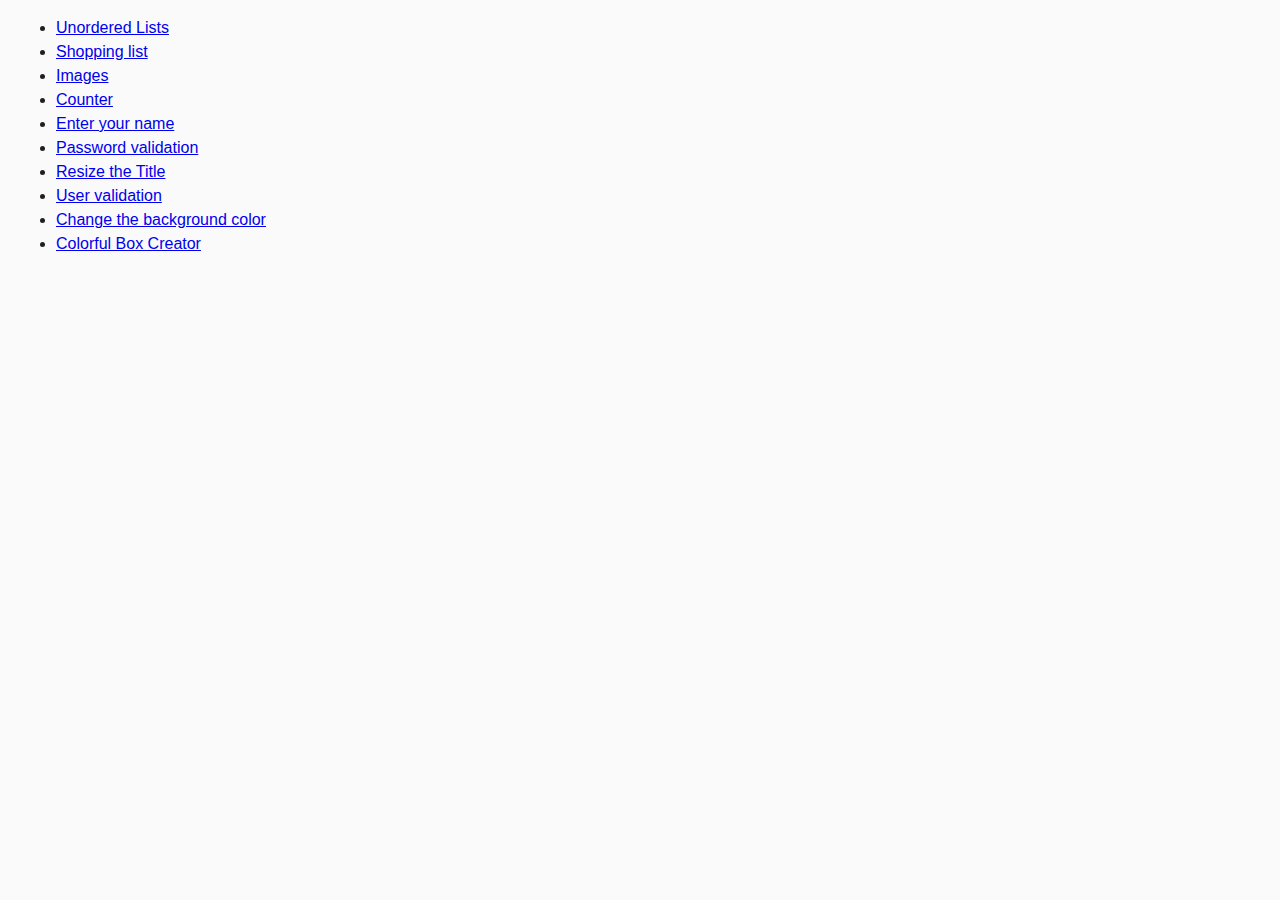
<file: index.html>
<!DOCTYPE html>
<html lang="ru">
  <head>
    <meta charset="UTF-8" />
    <meta http-equiv="X-UA-Compatible" content="IE=edge" />
    <meta name="viewport" content="width=device-width, initial-scale=1.0" />
    <title>Homework 6</title>
    <link rel="stylesheet" href="css/common.css" />
  </head>
  <body>
    <ul>
      <li><a href="task-01.html">Unordered Lists</a></li>
      <li><a href="task-02.html">Shopping list</a></li>
      <li><a href="task-03.html">Images</a></li>
      <li><a href="task-04.html">Counter</a></li>
      <li><a href="task-05.html">Enter your name</a></li>
      <li><a href="task-06.html">Password validation</a></li>
      <li><a href="task-07.html">Resize the Title</a></li>
      <li><a href="task-08.html">User validation</a></li>
      <li><a href="task-09.html">Change the background color</a></li>
      <li><a href="task-10.html">Colorful Box Creator</a></li>
    </ul>
  </body>
</html>
</file>
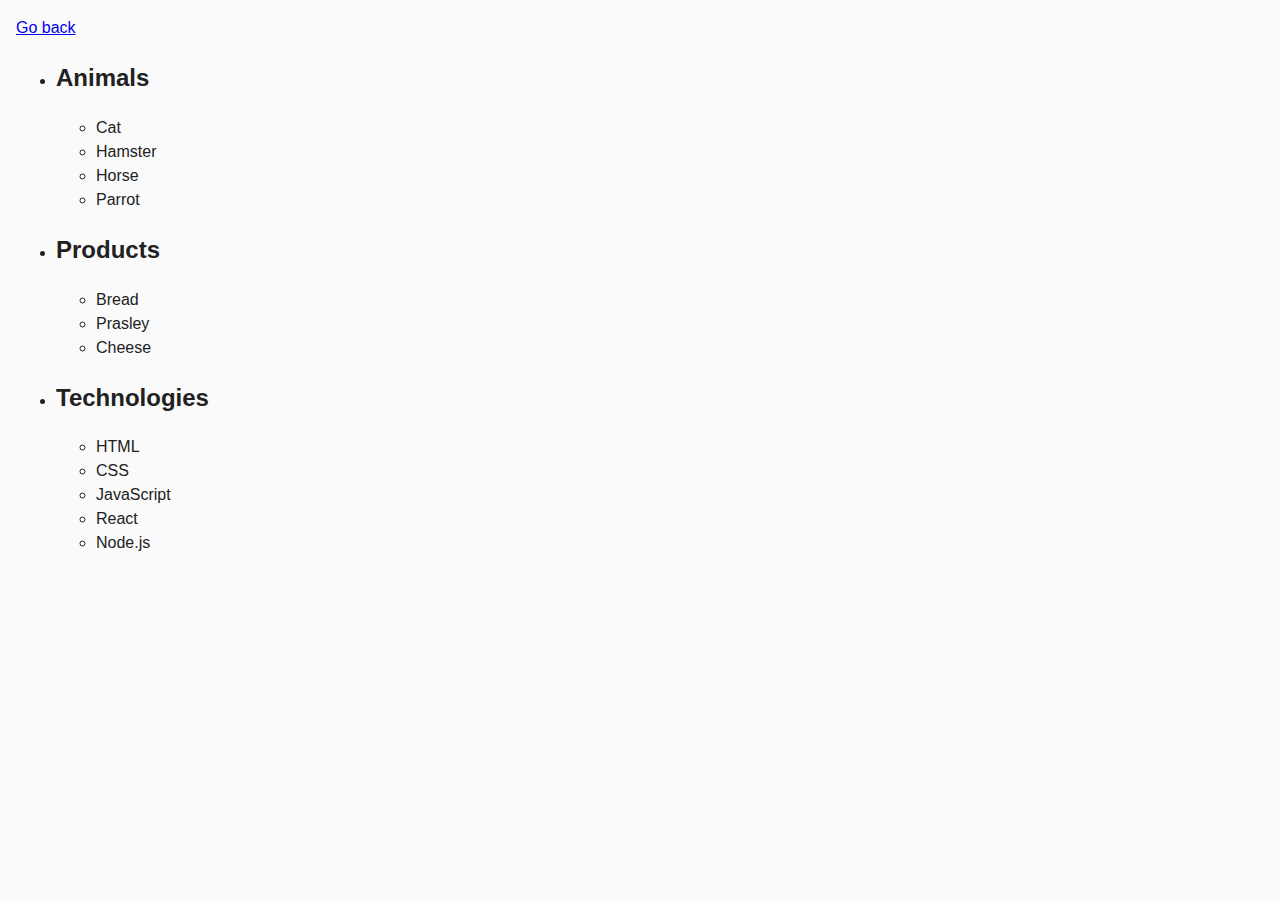
<file: task-01.html>
<!DOCTYPE html>
<html lang="ru">
  <head>
    <meta charset="UTF-8" />
    <meta http-equiv="X-UA-Compatible" content="IE=edge" />
    <meta name="viewport" content="width=device-width, initial-scale=1.0" />
    <title>Unordered lists</title>
    <link rel="stylesheet" href="css/common.css" />
  </head>
  <body>
    <p><a href="index.html">Go back</a></p>

    <ul id="categories">
      <li class="item">
        <h2>Animals</h2>

        <ul>
          <li>Cat</li>
          <li>Hamster</li>
          <li>Horse</li>
          <li>Parrot</li>
        </ul>
      </li>
      <li class="item">
        <h2>Products</h2>

        <ul>
          <li>Bread</li>
          <li>Prasley</li>
          <li>Cheese</li>
        </ul>
      </li>
      <li class="item">
        <h2>Technologies</h2>

        <ul>
          <li>HTML</li>
          <li>CSS</li>
          <li>JavaScript</li>
          <li>React</li>
          <li>Node.js</li>
        </ul>
      </li>
    </ul>

    <script src="js/task-01.js" type="module"></script>
  </body>
</html>
</file>
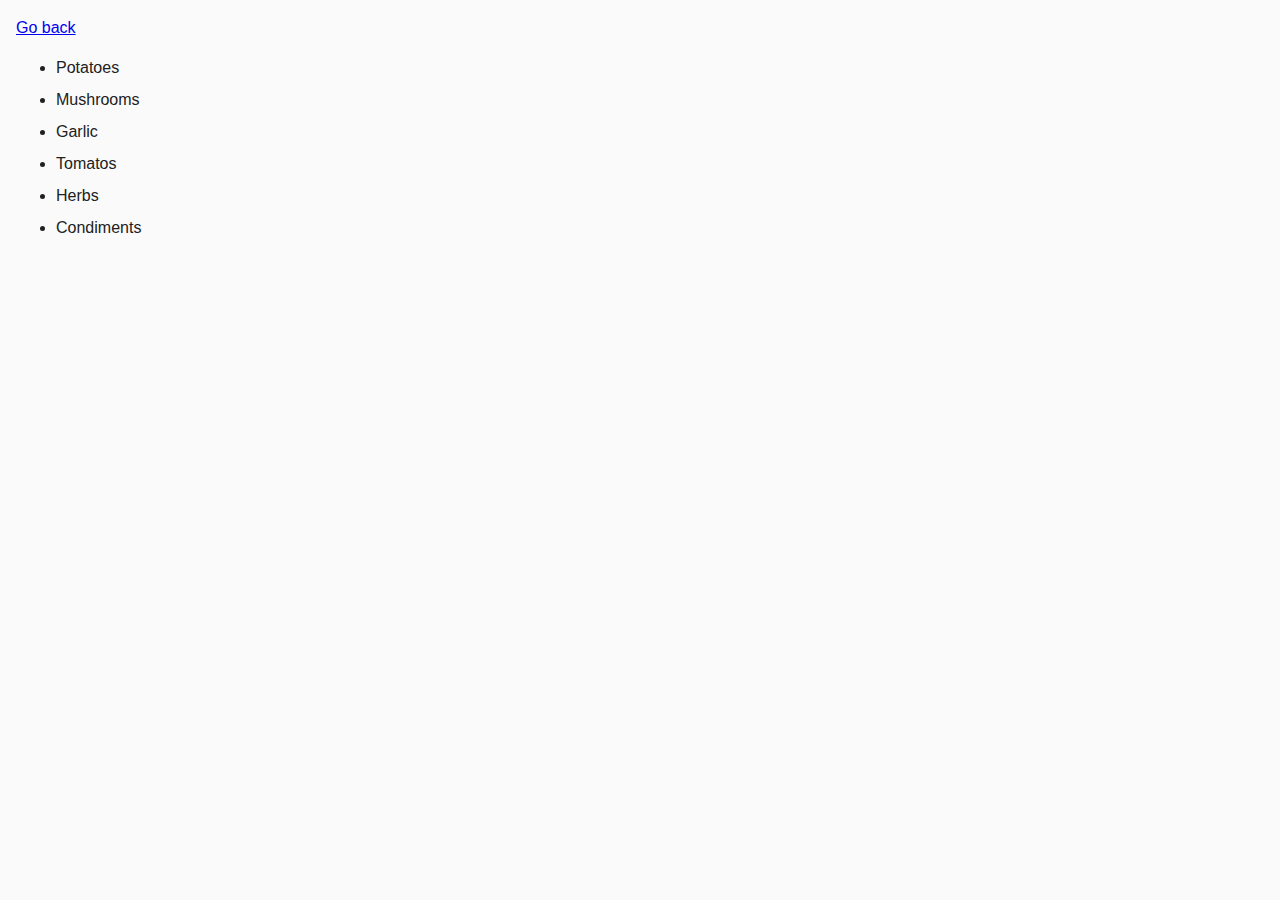
<file: task-02.html>
<!DOCTYPE html>
<html lang="ru">
  <head>
    <meta charset="UTF-8" />
    <meta http-equiv="X-UA-Compatible" content="IE=edge" />
    <meta name="viewport" content="width=device-width, initial-scale=1.0" />
    <title>Shopping list</title>
    <link rel="stylesheet" href="css/common.css" />
    <style>
      .item {
        font-weight: 500;
      }

      .item:not(:last-child) {
        margin-bottom: 8px;
      }
    </style>
  </head>
  <body>
    <p><a href="index.html">Go back</a></p>

    <ul id="ingredients"></ul>

    <script src="js/task-02.js" type="module"></script>
  </body>
</html>
</file>
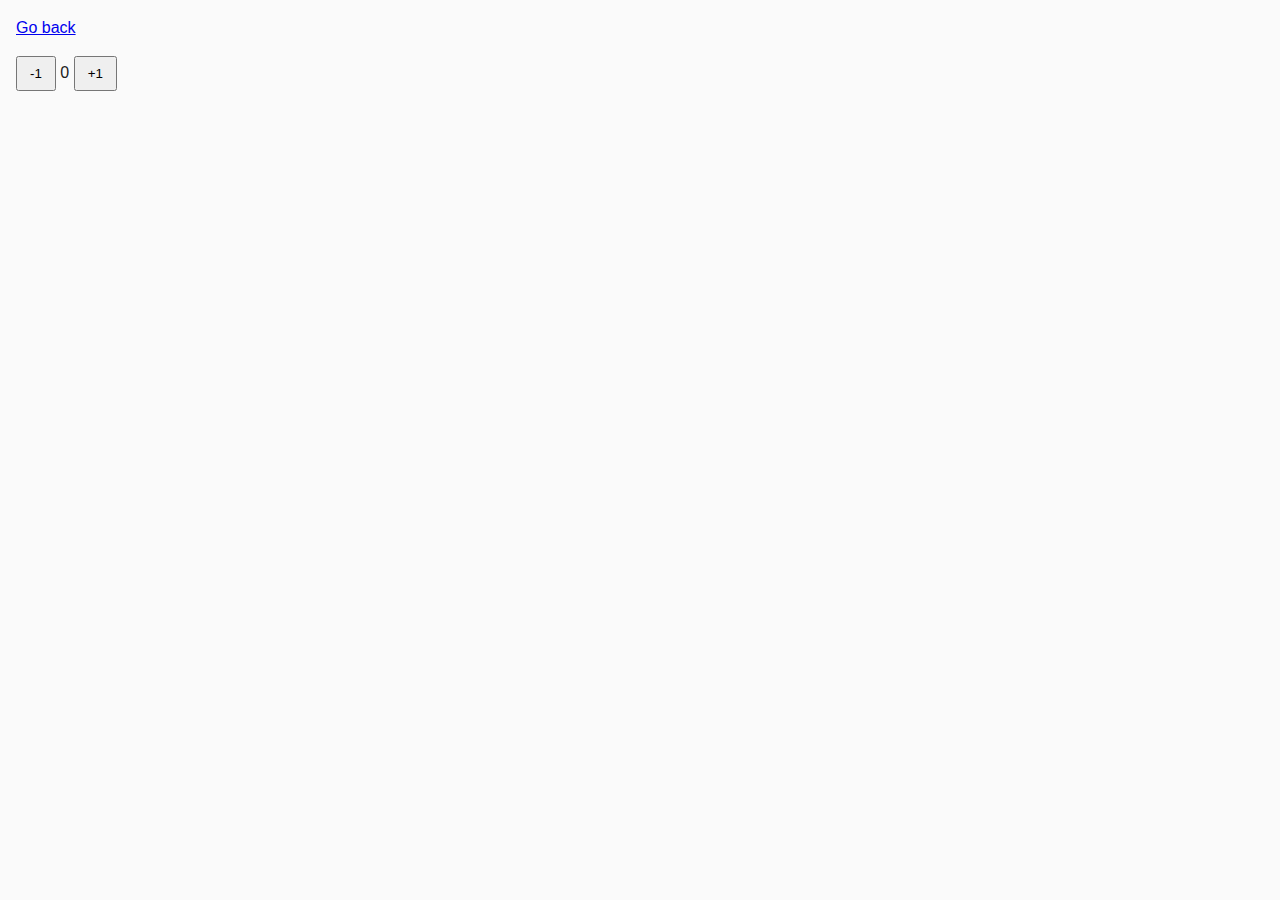
<file: task-04.html>
<!DOCTYPE html>
<html lang="ru">
  <head>
    <meta charset="UTF-8" />
    <meta http-equiv="X-UA-Compatible" content="IE=edge" />
    <meta name="viewport" content="width=device-width, initial-scale=1.0" />
    <title>Counter</title>
    <link rel="stylesheet" href="css/common.css" />
  </head>
  <body>
    <p><a href="index.html">Go back</a></p>

    <div id="counter">
      <button type="button" data-action="decrement">-1</button>
      <span id="value">0</span>
      <button type="button" data-action="increment">+1</button>
    </div>

    <script src="js/task-04.js" type="module"></script>
  </body>
</html>
</file>
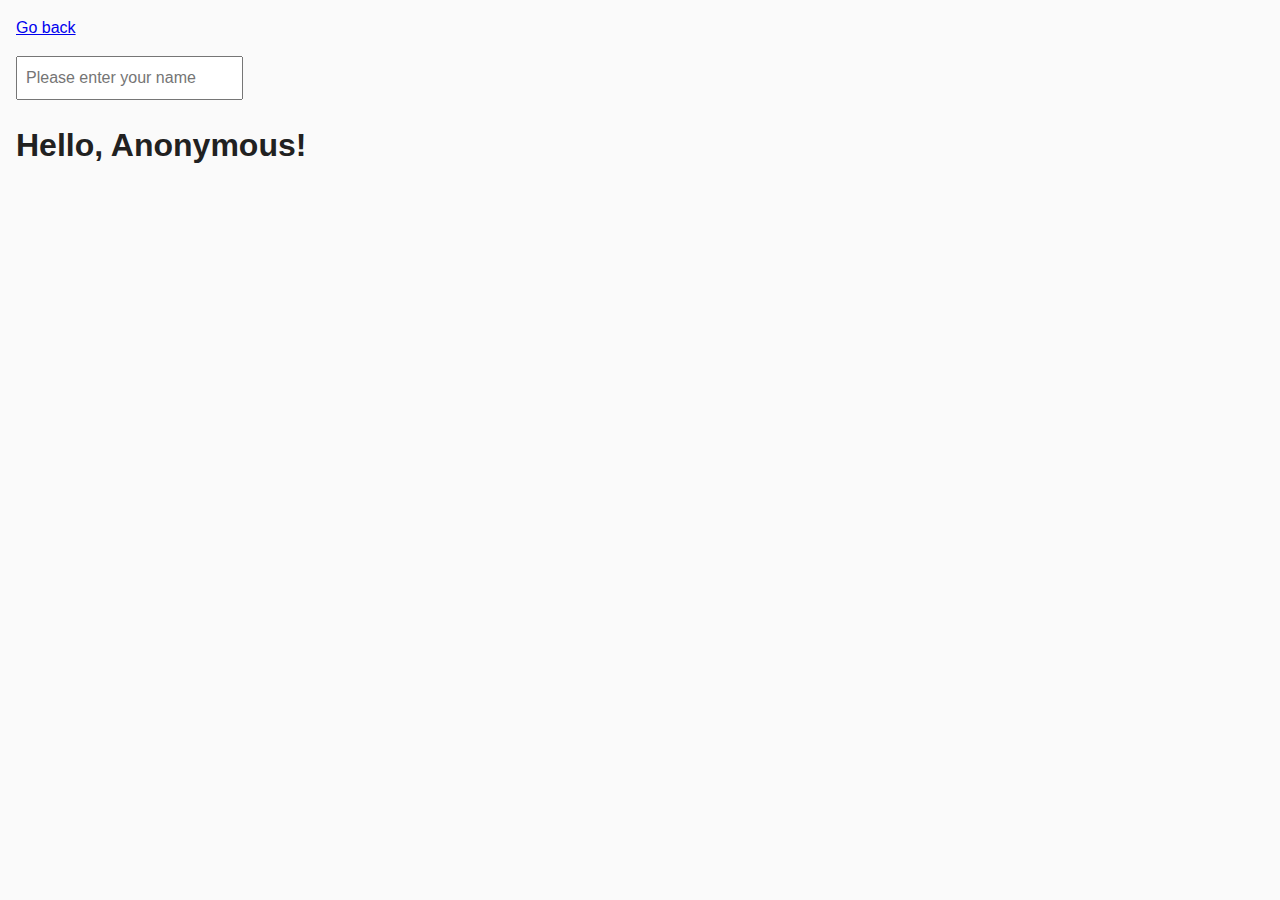
<file: task-05.html>
<!DOCTYPE html>
<html lang="ru">
  <head>
    <meta charset="UTF-8" />
    <meta http-equiv="X-UA-Compatible" content="IE=edge" />
    <meta name="viewport" content="width=device-width, initial-scale=1.0" />
    <title>Enter your name</title>
    <link rel="stylesheet" href="css/common.css" />
  </head>
  <body>
    <p><a href="index.html">Go back</a></p>

    <input type="text" id="name-input" placeholder="Please enter your name" />
    <h1>Hello, <span id="name-output">Anonymous</span>!</h1>

    <script src="js/task-05.js" type="module"></script>
  </body>
</html>
</file>
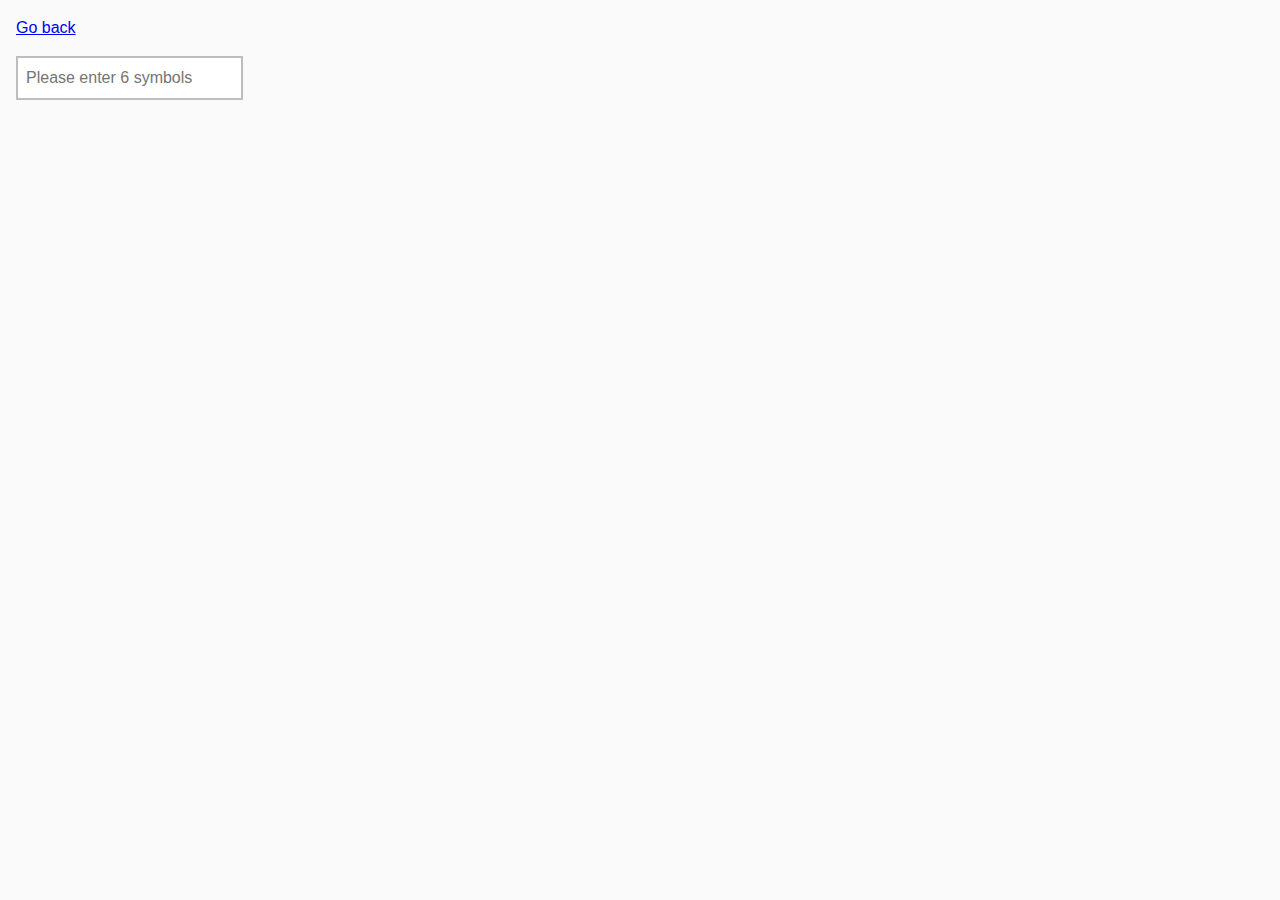
<file: task-06.html>
<!DOCTYPE html>
<html lang="ru">
  <head>
    <meta charset="UTF-8" />
    <meta http-equiv="X-UA-Compatible" content="IE=edge" />
    <meta name="viewport" content="width=device-width, initial-scale=1.0" />
    <title>Password validation</title>
    <link rel="stylesheet" href="css/common.css" />
    <style>
      #validation-input {
        border: 2px solid #bdbdbd;
      }

      #validation-input.valid {
        border-color: #4caf50;
      }

      #validation-input.invalid {
        border-color: #f44336;
      }
    </style>
  </head>
  <body>
    <p><a href="index.html">Go back</a></p>

    <input
      type="text"
      id="validation-input"
      data-length="6"
      placeholder="Please enter 6 symbols"
    />

    <script src="js/task-06.js" type="module"></script>
  </body>
</html>
</file>
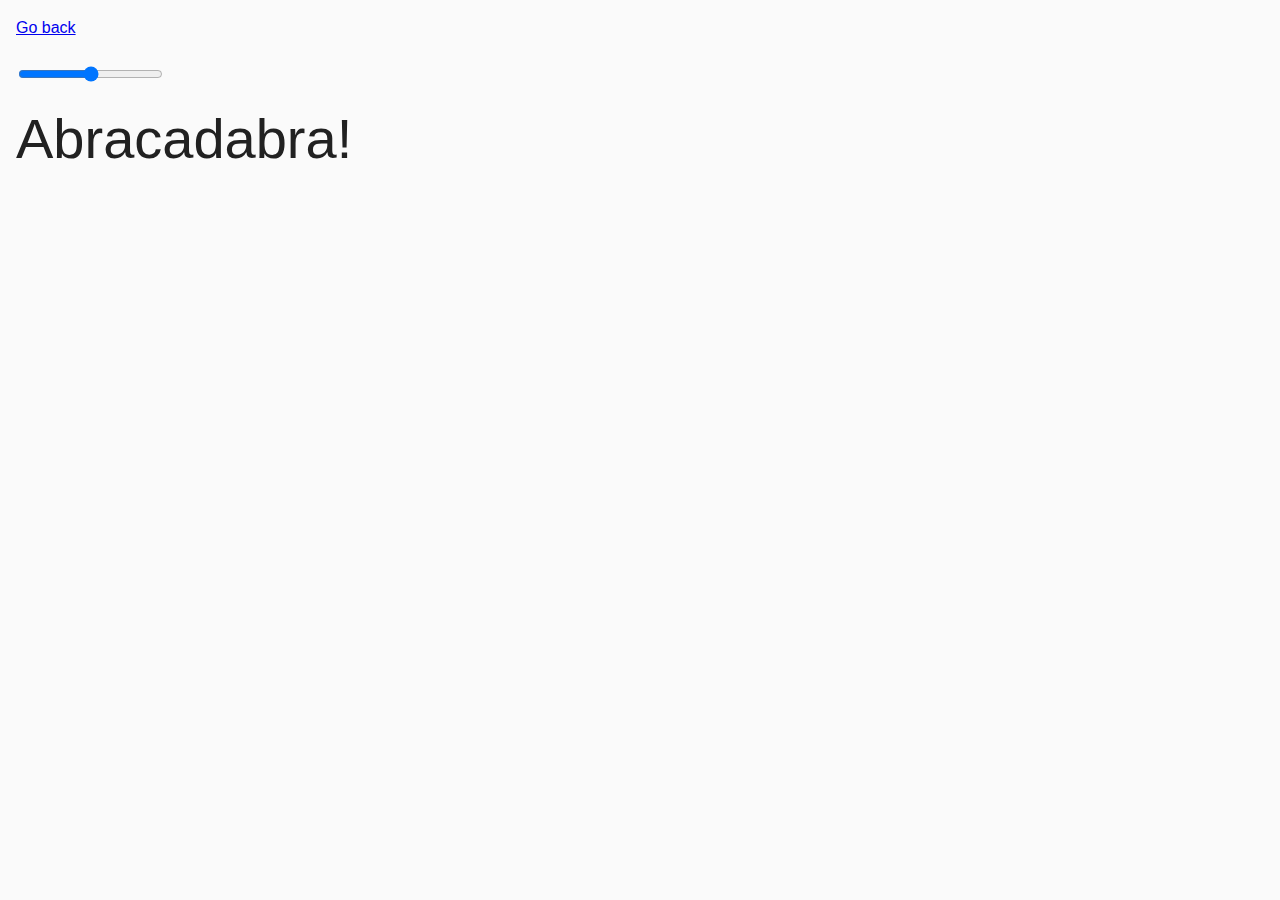
<file: task-07.html>
<!DOCTYPE html>
<html lang="ru">
  <head>
    <meta charset="UTF-8" />
    <meta http-equiv="X-UA-Compatible" content="IE=edge" />
    <meta name="viewport" content="width=device-width, initial-scale=1.0" />
    <title>Resize the Title</title>
    <link rel="stylesheet" href="css/common.css" />
  </head>
  <body>
    <p><a href="index.html">Go back</a></p>

    <input id="font-size-control" type="range" min="16" max="96" />
    <br />
    <span id="text">Abracadabra!</span>

    <script src="js/task-07.js" type="module"></script>
  </body>
</html>
</file>
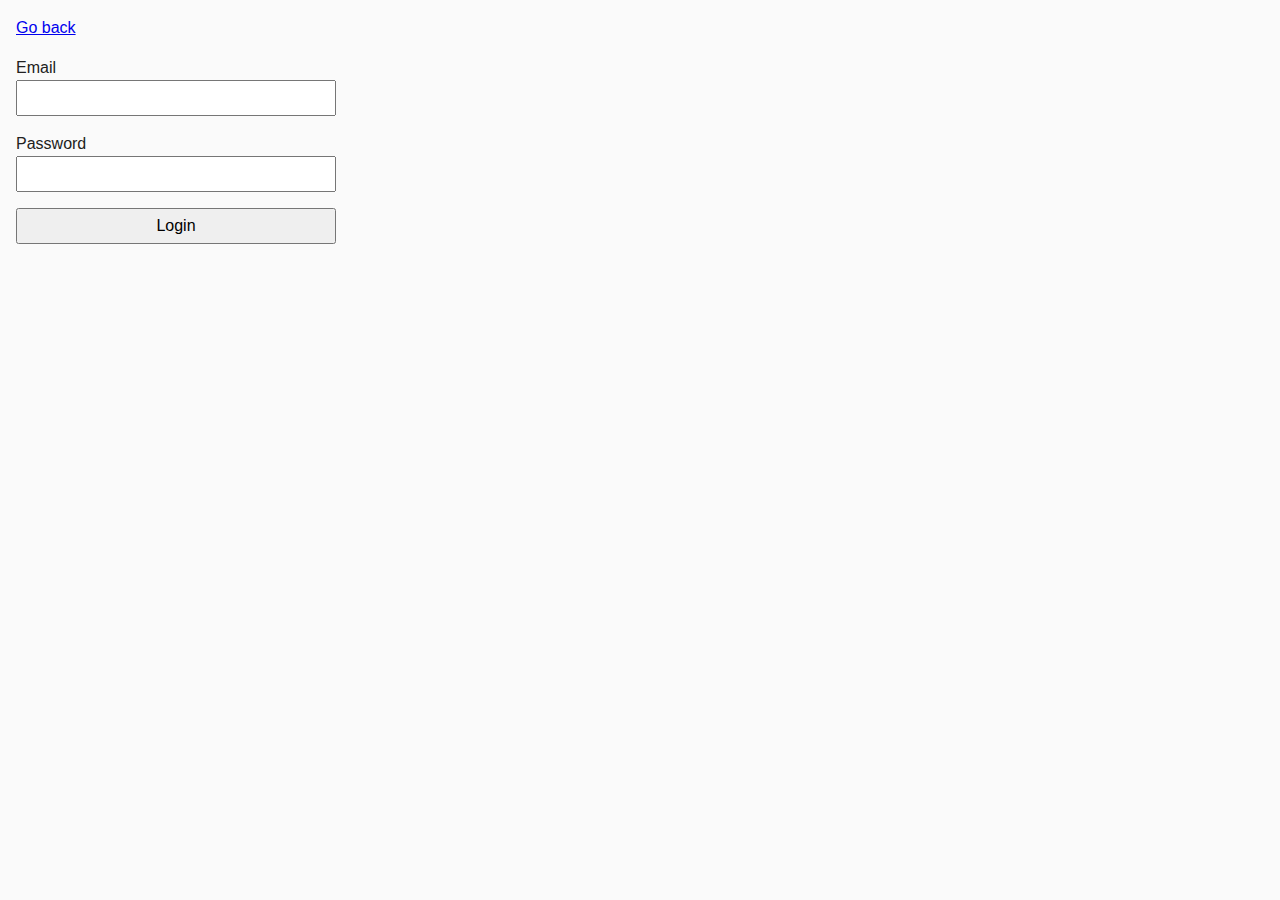
<file: task-08.html>
<!DOCTYPE html>
<html lang="ru">
  <head>
    <meta charset="UTF-8" />
    <meta http-equiv="X-UA-Compatible" content="IE=edge" />
    <meta name="viewport" content="width=device-width, initial-scale=1.0" />
    <title>User validation</title>
    <link rel="stylesheet" href="css/common.css" />
    <style>
      .login-form {
        max-width: 320px;
        display: flex;
        flex-direction: column;
      }

      .login-form label {
        margin-bottom: 16px;
      }

      .login-form input,
      .login-form button {
        width: 100%;
        padding: 4px;
        font: inherit;
      }
    </style>
  </head>
  <body>
    <p><a href="index.html">Go back</a></p>

    <form class="login-form">
      <label>
        Email
        <input type="email" name="email" />
      </label>
      <label>
        Password
        <input type="password" name="password" />
      </label>
      <button type="submit">Login</button>
    </form>

    <script src="js/task-08.js" type="module"></script>
  </body>
</html>
</file>
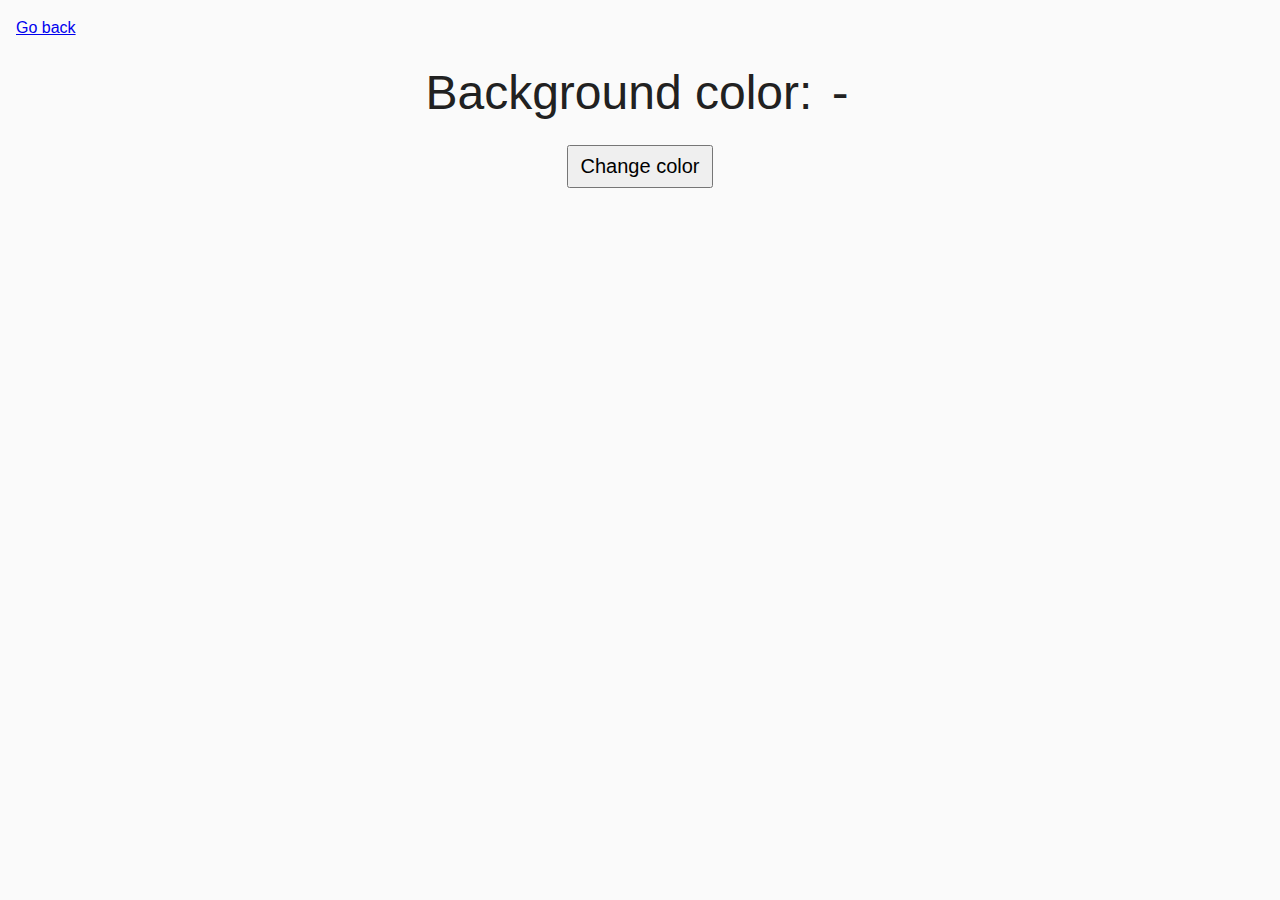
<file: task-09.html>
<!DOCTYPE html>
<html lang="ru">
  <head>
    <meta charset="UTF-8" />
    <meta http-equiv="X-UA-Compatible" content="IE=edge" />
    <meta name="viewport" content="width=device-width, initial-scale=1.0" />
    <title>Change the background color</title>
    <link rel="stylesheet" href="css/common.css" />
    <style>
      .widget {
        text-align: center;
      }

      .widget p {
        margin-top: 0;
        margin-bottom: 16px;
        font-size: 48px;
      }

      .widget span {
        font-family: monospace;
      }

      .widget button {
        padding: 8px 12px;
        font-size: 20px;
        cursor: pointer;
      }
    </style>
  </head>
  <body>
    <p><a href="index.html">Go back</a></p>

    <div class="widget">
      <p>Background color: <span class="color">-</span></p>
      <button type="button" class="change-color">Change color</button>
    </div>

    <script src="js/task-09.js" type="module"></script>
  </body>
</html>
</file>
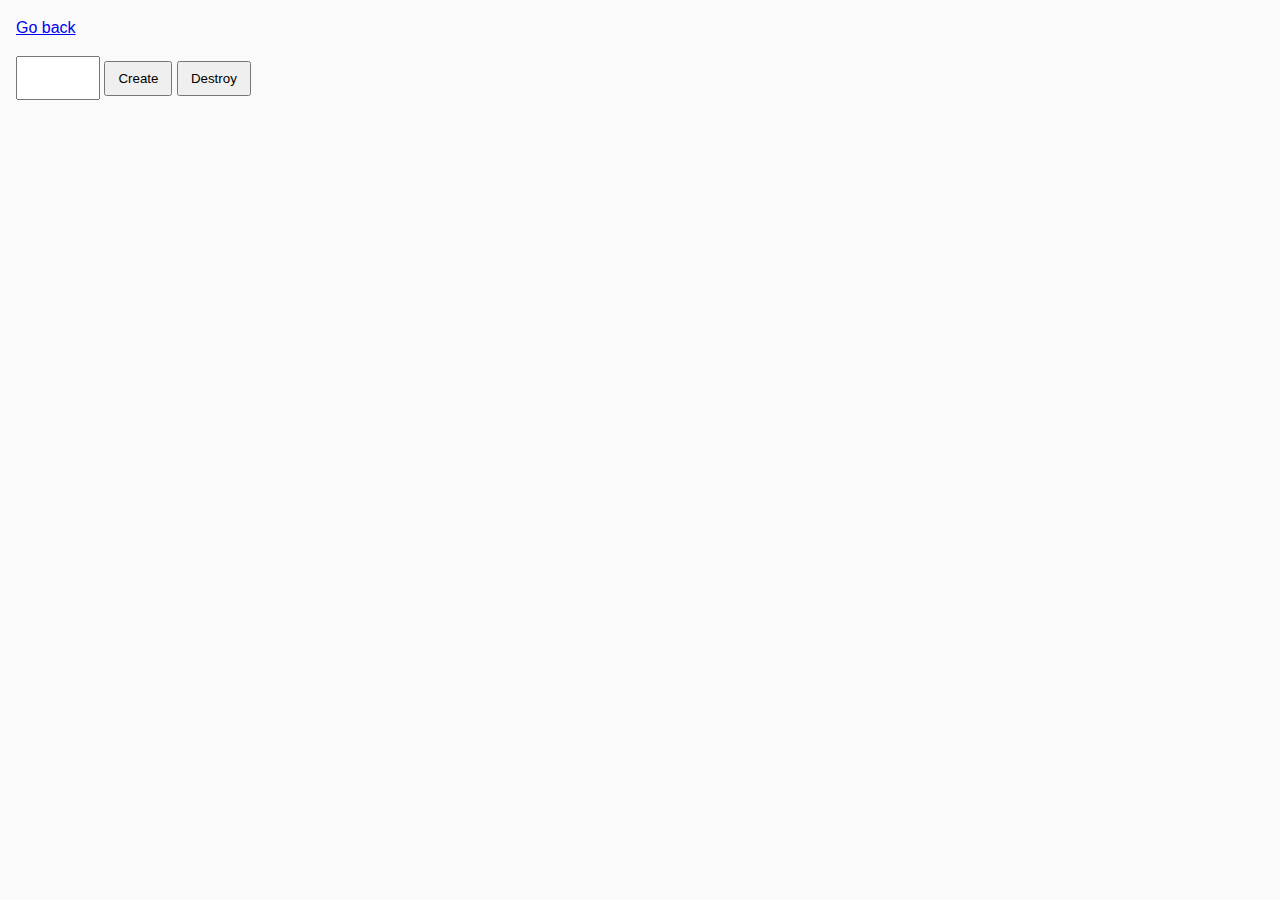
<file: task-10.html>
<!DOCTYPE html>
<html lang="ru">
  <head>
    <meta charset="UTF-8" />
    <meta http-equiv="X-UA-Compatible" content="IE=edge" />
    <meta name="viewport" content="width=device-width, initial-scale=1.0" />
    <title>Colorful Box Creator</title>
    <link rel="stylesheet" href="css/common.css" />
  </head>
  <body>
    <p><a href="index.html">Go back</a></p>

    <div id="controls">
      <input type="number" min="1" max="100" step="1" />
      <button type="button" data-create>Create</button>
      <button type="button" data-destroy>Destroy</button>
    </div>

    <div id="boxes"></div>

    <script src="js/task-10.js" type="module"></script>
  </body>
</html>
</file>
<file: css/common.css>
* {
  box-sizing: border-box;
}

body {
  margin: 16px;
  font-family: -apple-system, BlinkMacSystemFont, "Segoe UI", Roboto, Oxygen,
    Ubuntu, Cantarell, "Open Sans", "Helvetica Neue", sans-serif;
  -webkit-font-smoothing: antialiased;
  -moz-osx-font-smoothing: grayscale;
  background-color: #fafafa;
  color: #212121;
  line-height: 1.5;
}

input {
  padding: 8px;
  font: inherit;
}

button {
  padding: 8px 12px;
  cursor: pointer;
}

.gallery {
  display: flex;
  flex-direction: row;
  flex-wrap: wrap;
  justify-content: center;
  gap: 1em;
}
</file>
